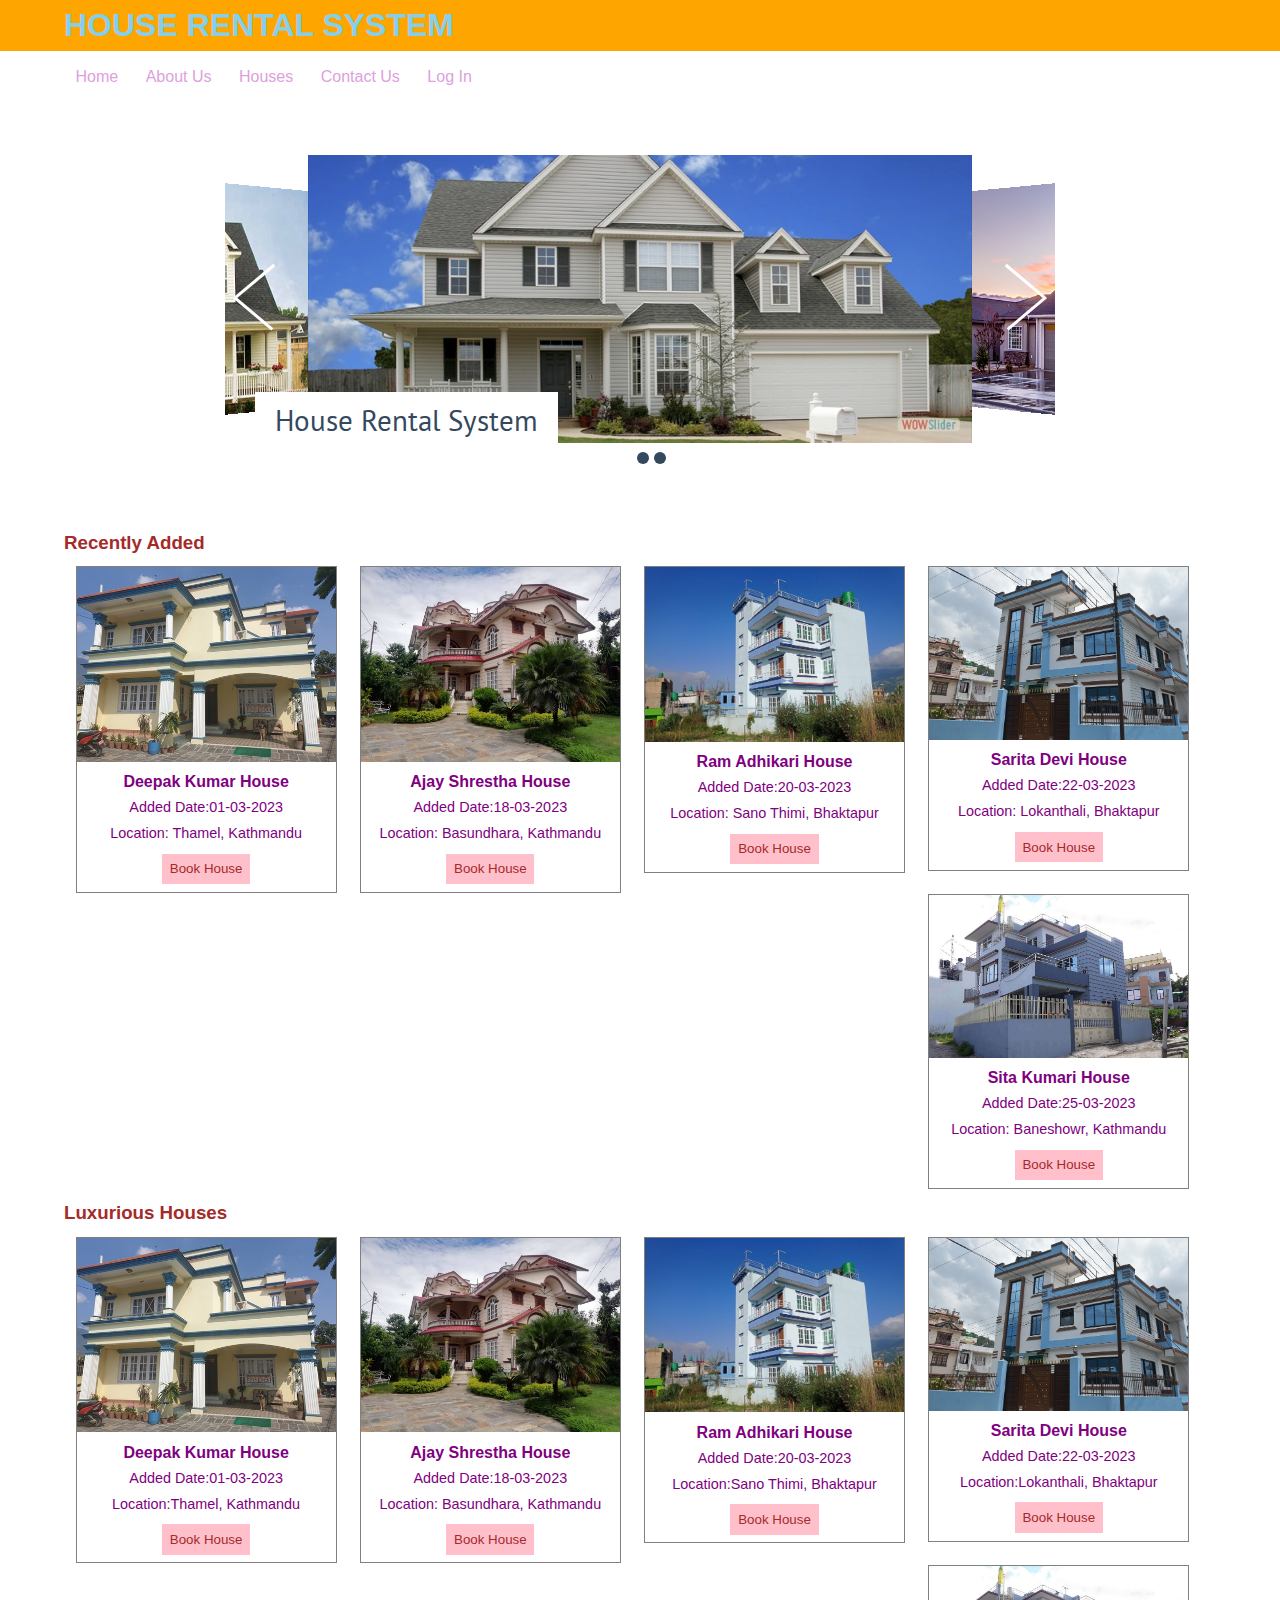
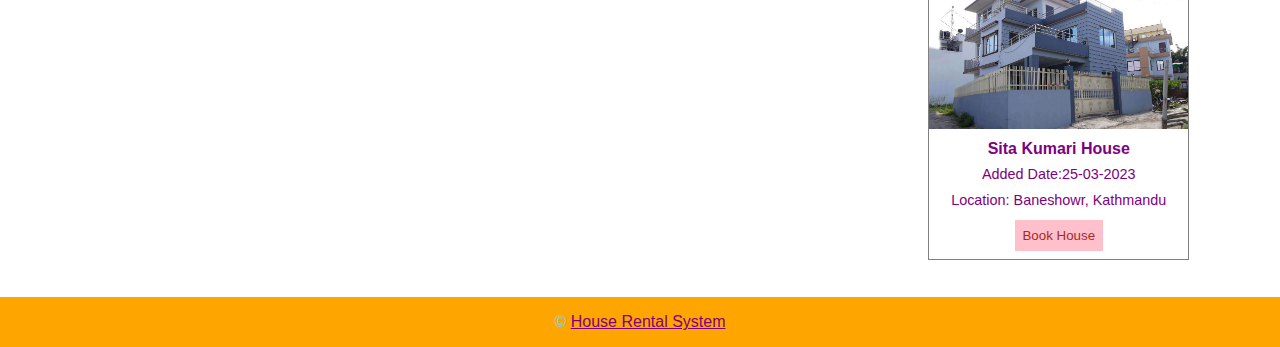
<file: index.html>
<!DOCTYPE html>
<html lang="en-US">
    <head>
        <meta charset="UTF-8" />
        <meta name="author" content="VIJAY THAPA" />
        <meta name="description" content="HOUSE RENTAL SYSTEM" />
        <meta name="keywords" content="Give Your Keywords for SEO" />
        
        <title>HOUSE RENTAL SYSTEM</title>
        <!--ADING CSS HERE-->
        <link rel="stylesheet" type="text/css" href="assets/css/style.css" />
        
        <!--Resource Files for Slider-->
        <!-- Start WOWSlider.com HEAD section -->
        <link rel="stylesheet" type="text/css" href="assets/slider/engine1/style.css" />
        <script type="text/javascript" src="assets/slider/engine1/jquery.js"></script>
        <!-- End WOWSlider.com HEAD section -->
    </head>
    
    <body>
        <!--Header Starts HERE-->
        <header class="header">
            <div class="wrapper">
                <h1>HOUSE RENTAL SYSTEM</h1>
            </div>
            
        </header>
        <!--Header Ends HERE-->
        
        <!--Menu Starts HERE-->
        <nav class="menu">
            <div class="wrapper">
                <ul>
                    <a href="index.html"><li>Home</li></a>
                    <a href="about.html"><li>About Us</li></a>
                    <a href="#"><li>Houses</li></a>
                    <a href="contact.html"><li>Contact Us</li></a>
                    <a href="login.html"><li>Log In</li></a>
                </ul>
            </div>
        </nav>
        <!--Menu Ends HERE-->
        
        <!--SLIDER STARTS HERE-->
        <div class="slider">
            <div class="wrapper">
                <!-- Start WOWSlider.com BODY section -->
                <div id="wowslider-container1">
                <div class="ws_images"><ul>
                		<li><img src="assets/slider/data1/images/house03.jpg" alt="House Rental System" title="House Rental System" id="wows1_0"/></li>
                		<li><a href="http://wowslider.net"><img src="assets/slider/data1/images/pexelsphoto186077.jpg" alt="jquery carousel" title="Luxury Houses for Rent" id="wows1_1"/></a></li>
                		<li><img src="assets/slider/data1/images/39f6e0639465c7e01eaa79e26ada2a48.jpg" alt="Rent Houses at Affordable Price" title="Rent Houses at Affordable Price" id="wows1_2"/></li>
                	</ul></div>
                	<div class="ws_bullets"><div>
                		<a href="#" title="House Rental System"><span><img src="assets/slider/data1/tooltips/house03.jpg" alt="House Rental System"/>1</span></a>
                		<a href="#" title="Luxury Houses for Rent"><span><img src="assets/slider/data1/tooltips/pexelsphoto186077.jpg" alt="Luxury Houses for Rent"/>2</span></a>
                		<a href="#" title="Rent Houses at Affordable Price"><span><img src="assets/slider/data1/tooltips/39f6e0639465c7e01eaa79e26ada2a48.jpg" alt="Rent Houses at Affordable Price"/>3</span></a>
                	</div></div>
                <div class="ws_shadow"></div>
                </div>	
                <script type="text/javascript" src="assets/slider/engine1/wowslider.js"></script>
                <script type="text/javascript" src="assets/slider/engine1/script.js"></script>
                <!-- End WOWSlider.com BODY section -->
            </div>
        </div>
        <!--SLIDER ENDS HERE-->
        
        <!--Main Body Starts HERE-->
        <div class="main">
            <div class="wrapper">
                <h3>Recently Added</h3>
                
                <!--Displaying Recently Added Houses in Boxes-->
                <div class="clearfix">
                    
                    <div class="houses">
                        <img src="images/house1.jpg" />
                        <span class="house-title">Deepak Kumar House</span><br />
                        <span class="house-added">Added Date:01-03-2023</span><br />
                        <span class="house-location">Location: Thamel, Kathmandu </span><br />
                        <a href="book.html">
                            <button type="button" class="btn-book" >Book House</button>
                        </a>
                    </div>
                    
                    <div class="houses">
                        <img src="images/house2.jpg" />
                        <span class="house-title">Ajay Shrestha House</span><br />
                        <span class="house-added">Added Date:18-03-2023</span><br />
                        <span class="house-location">Location: Basundhara, Kathmandu </span><br />
                        <button type="button" class="btn-book" >Book House</button>
                    </div>
                    
                    <div class="houses">
                        <img src="images/house3.jpg" />
                        <span class="house-title">Ram Adhikari House</span><br />
                        <span class="house-added">Added Date:20-03-2023</span><br />
                        <span class="house-location">Location: Sano Thimi, Bhaktapur </span><br />
                        <button type="button" class="btn-book" >Book House</button>
                    </div>
                    
                    <div class="houses">
                        <img src="images/house6.jpg" />
                        <span class="house-title">Sarita Devi House</span><br />
                        <span class="house-added">Added Date:22-03-2023</span><br />
                        <span class="house-location">Location: Lokanthali, Bhaktapur </span><br />
                        <button type="button" class="btn-book" >Book House</button>
                    </div>
                    <div class="houses">
                        <img src="images/house7.jpg" />
                        <span class="house-title"> Sita Kumari House</span><br />
                        <span class="house-added">Added Date:25-03-2023</span><br />
                        <span class="house-location">Location: Baneshowr, Kathmandu </span><br />
                        <button type="button" class="btn-book" >Book House</button>
                    </div>
                    
                </div>
                
                <h3>Luxurious Houses</h3>
                <!--Displaying Luxurious Houses in Boxes-->
                <div class="clearfix">
                    
                    <div class="houses">
                        <img src="images/house1.jpg" />
                        <span class="house-title">Deepak Kumar House</span><br />
                        <span class="house-added">Added Date:01-03-2023</span><br />
                        <span class="house-location">Location:Thamel, Kathmandu </span><br />
                        <button type="button" class="btn-book" >Book House</button>
                    </div>
                    
                    <div class="houses">
                        <img src="images/house2.jpg" />
                        <span class="house-title">Ajay Shrestha House</span><br />
                        <span class="house-added">Added Date:18-03-2023</span><br />
                        <span class="house-location">Location: Basundhara, Kathmandu</span><br />
                        <button type="button" class="btn-book" >Book House</button>
                    </div>
                    
                    
                    <div class="houses">
                        <img src="images/house3.jpg" />
                        <span class="house-title">Ram Adhikari House</span><br />
                        <span class="house-added">Added Date:20-03-2023</span><br />
                        <span class="house-location">Location:Sano Thimi, Bhaktapur </span><br />
                        <button type="button" class="btn-book" >Book House</button>
                    </div>
                    
                    <div class="houses">
                        <img src="images/house6.jpg" />
                        <span class="house-title">Sarita Devi House</span><br />
                        <span class="house-added">Added Date:22-03-2023</span><br />
                        <span class="house-location">Location:Lokanthali, Bhaktapur</span><br />
                        <button type="button" class="btn-book" >Book House</button>
                    </div>
                    <div class="houses">
                        <img src="images/house7.jpg" />
                        <span class="house-title">Sita Kumari House</span><br />
                        <span class="house-added">Added Date:25-03-2023</span><br />
                        <span class="house-location">Location: Baneshowr, Kathmandu  </span><br />
                        <button type="button" class="btn-book" >Book House</button>
                    </div>
                    
                </div>
            </div>
        </div>
        <!--Main Body Ends HERE-->
        
        <!--Footer Starts HERE-->
        <footer class="footer">
            <div class="wrapper">
                <p>&copy; <a href="#">House Rental System</a></p>
            </div>
        </footer>
        <!--Footer Ends HERE-->
    </body>
</html>
</file>
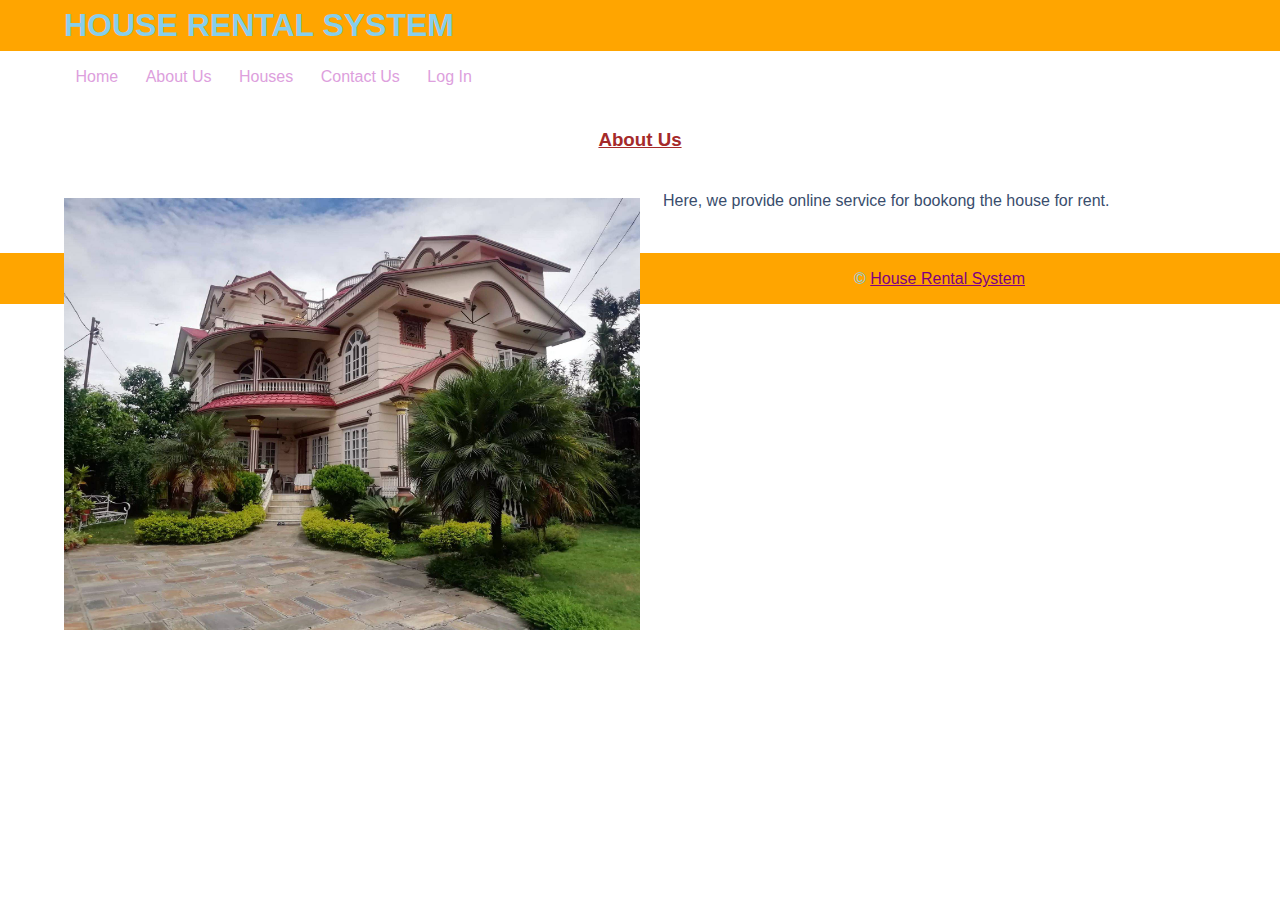
<file: about.html>
<!DOCTYPE html>
<html lang="en-US">
    <head>
        <meta charset="UTF-8" />
        <meta name="author" content="VIJAY THAPA" />
        <meta name="description" content="HOUSE RENTAL SYSTEM" />
        <meta name="keywords" content="Give Your Keywords for SEO" />
        
        <title>HOUSE RENTAL SYSTEM</title>
        <!--ADING CSS HERE-->
        <link rel="stylesheet" type="text/css" href="assets/css/style.css" />
    </head>
    
    <body>
        <!--Header Starts HERE-->
        <header class="header">
            <div class="wrapper">
                <h1>HOUSE RENTAL SYSTEM</h1>
            </div>
            
        </header>
        <!--Header Ends HERE-->
        
        <!--Menu Starts HERE-->
        <nav class="menu">
            <div class="wrapper">
                <ul>
                    <a href="index.html"><li>Home</li></a>
                    <a href="about.html"><li>About Us</li></a>
                    <a href="#"><li>Houses</li></a>
                    <a href="contact.html"><li>Contact Us</li></a>
                    <a href="login.html"><li>Log In</li></a>
                </ul>
            </div>
        </nav>
        <!--Menu Ends HERE-->
        
        <!--Main Body Starts HERE-->
        <div class="main">
            <div class="wrapper">
                <div class="book-house">
                    <h3>About Us</h3>
                    
                    <!--About Us Here-->
                    <img src="images/house2.jpg" />
                    <p>
                       Here, we provide online service for bookong the house for rent.
                    </p>
                </div>
                
                
            </div>
        </div>
        <!--Main Body Ends HERE-->
        
        <!--Footer Starts HERE-->
        <footer class="footer">
            <div class="wrapper">
                <p>&copy; <a href="#">House Rental System</a></p>
            </div>
        </footer>
        <!--Footer Ends HERE-->
    </body>
</html>
</file>
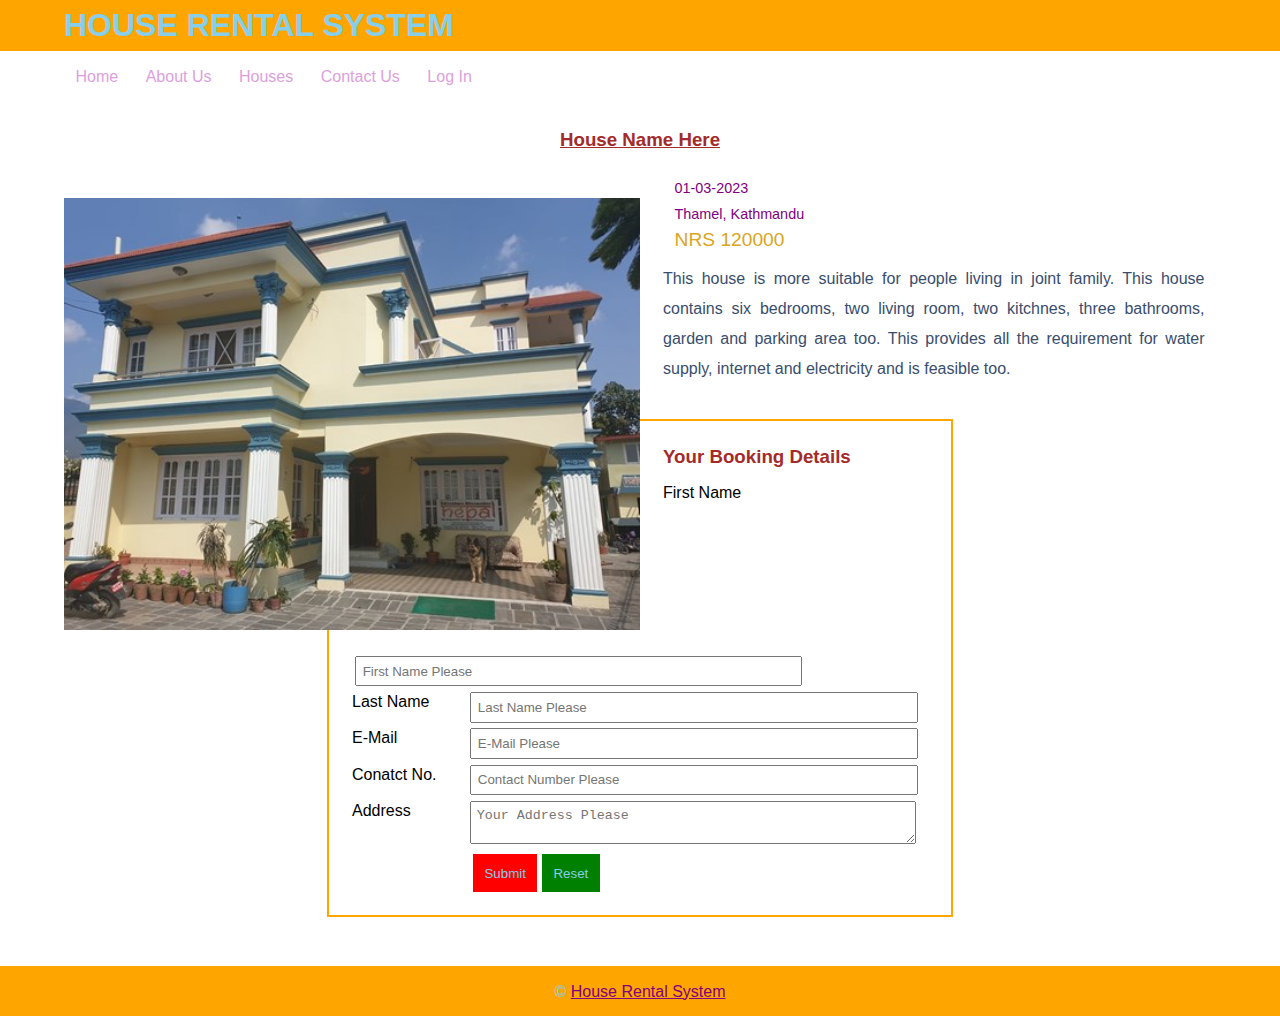
<file: book.html>
<!DOCTYPE html>
<html lang="en-US">
    <head>
        <meta charset="UTF-8" />
        <meta name="author" content="VIJAY THAPA" />
        <meta name="description" content="HOUSE RENTAL SYSTEM" />
        <meta name="keywords" content="Give Your Keywords for SEO" />
        
        <title>HOUSE RENTAL SYSTEM</title>
        <!--ADING CSS HERE-->
        <link rel="stylesheet" type="text/css" href="assets/css/style.css" />
    </head>
    
    <body>
        <!--Header Starts HERE-->
        <header class="header">
            <div class="wrapper">
                <h1>HOUSE RENTAL SYSTEM</h1>
            </div>
            
        </header>
        <!--Header Ends HERE-->
        
        <!--Menu Starts HERE-->
        <nav class="menu">
            <div class="wrapper">
                <ul>
                    <a href="index.html"><li>Home</li></a>
                    <a href="about.html"><li>About Us</li></a>
                    <a href="#"><li>Houses</li></a>
                    <a href="contact.html"><li>Contact Us</li></a>
                    <a href="login.html"><li>Log In</li></a>
                </ul>
            </div>
        </nav>
        <!--Menu Ends HERE-->
        
        <!--Main Body Starts HERE-->
        <div class="main">
            <div class="wrapper">
                <div class="book-house">
                    <h3>House Name Here</h3>
                    
                    <!--House Details Here-->
                    <img src="images/house1.jpg" />
                    <span class="house-added">01-03-2023</span><br />
                    <span class="house-location">Thamel, Kathmandu </span><br />
                    <span class="house-price">NRS 120000</span>
                    <p>
                        This house is more suitable for people living in joint family. This house contains six bedrooms, two living room, two kitchnes,
                        three bathrooms, garden and parking area too. This provides all the requirement for water supply, internet and electricity and 
                        is feasible too.

                    </p>
                </div>
                
                <!--Client Booking Detail Entry-->
                <div class="booking-details">
                    <h3>Your Booking Details</h3>
                    <form>
                        <span class="name">First Name</span>
                        <input type="text" name="first_name" placeholder="First Name Please" /><br />
                        
                        <span class="name">Last Name</span>
                        <input type="text" name="last_name" placeholder="Last Name Please" /><br />
                        
                        <span class="name">E-Mail</span>
                        <input type="email" name="email" placeholder="E-Mail Please" /><br />
                        
                        <span class="name">Conatct No.</span>
                        <input type="tel" name="contact" placeholder="Contact Number Please" /><br />
                        
                        <span class="name">Address</span> 
                        <textarea name="address" placeholder="Your Address Please"></textarea><br />
                        
                        <input type="submit" name="submit" placeholder="BOOK NOW" />
                        <input type="reset" name="reset" placeholder="RESET" />
                    </form>
                </div>
            </div>
        </div>
        <!--Main Body Ends HERE-->
        
        <!--Footer Starts HERE-->
        <footer class="footer">
            <div class="wrapper">
                <p>&copy; <a href="#">House Rental System</a></p>
            </div>
        </footer>
        <!--Footer Ends HERE-->
    </body>
</html>
</file>
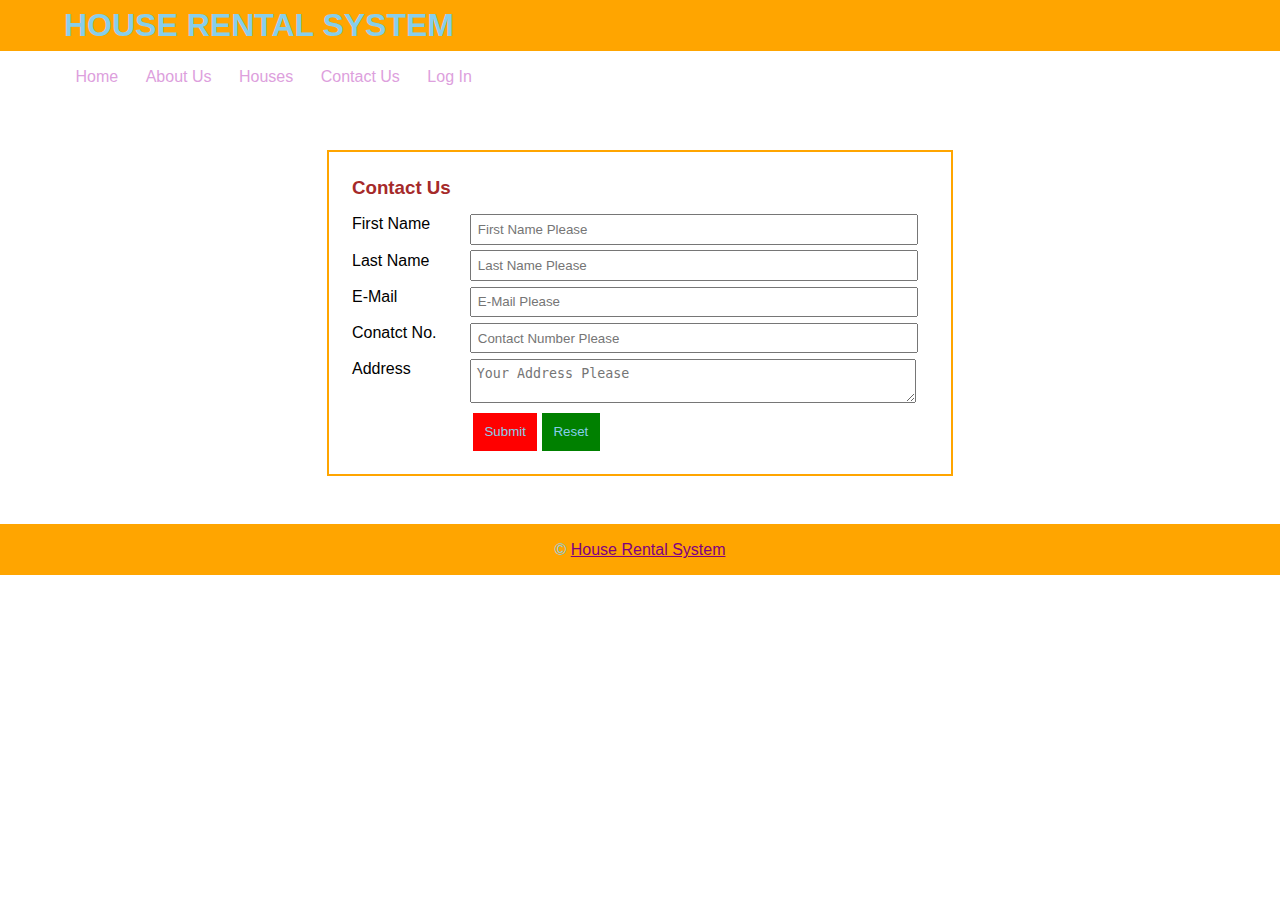
<file: contact.html>
<!DOCTYPE html>
<html lang="en-US">
    <head>
        <meta charset="UTF-8" />
        <meta name="author" content="VIJAY THAPA" />
        <meta name="description" content="HOUSE RENTAL SYSTEM" />
        <meta name="keywords" content="Give Your Keywords for SEO" />
        
        <title>HOUSE RENTAL SYSTEM</title>
        <!--ADING CSS HERE-->
        <link rel="stylesheet" type="text/css" href="assets/css/style.css" />
    </head>
    
    <body>
        <!--Header Starts HERE-->
        <header class="header">
            <div class="wrapper">
                <h1>HOUSE RENTAL SYSTEM</h1>
            </div>
            
        </header>
        <!--Header Ends HERE-->
        
        <!--Menu Starts HERE-->
        <nav class="menu">
            <div class="wrapper">
                <ul>
                    <a href="index.html"><li>Home</li></a>
                    <a href="about.html"><li>About Us</li></a>
                    <a href="#"><li>Houses</li></a>
                    <a href="contact.html"><li>Contact Us</li></a>
                    <a href="login.html"><li>Log In</li></a>
                </ul>
            </div>
        </nav>
        <!--Menu Ends HERE-->
        
        <!--Main Body Starts HERE-->
        <div class="main">
            <div class="wrapper">
                
                
                <!--Contact Detail Entry-->
                <div class="booking-details">
                    <h3>Contact Us</h3>
                    <form>
                        <span class="name">First Name</span>
                        <input type="text" name="first_name" placeholder="First Name Please" /><br />
                        
                        <span class="name">Last Name</span>
                        <input type="text" name="last_name" placeholder="Last Name Please" /><br />
                        
                        <span class="name">E-Mail</span>
                        <input type="email" name="email" placeholder="E-Mail Please" /><br />
                        
                        <span class="name">Conatct No.</span>
                        <input type="tel" name="contact" placeholder="Contact Number Please" /><br />
                        
                        <span class="name">Address</span> 
                        <textarea name="address" placeholder="Your Address Please"></textarea><br />
                        
                        <input type="submit" name="submit" placeholder="SEND" />
                        <input type="reset" name="reset" placeholder="RESET" />
                    </form>
                </div>
            </div>
        </div>
        <!--Main Body Ends HERE-->
        
        <!--Footer Starts HERE-->
        <footer class="footer">
            <div class="wrapper">
                <p>&copy; <a href="#">House Rental System</a></p>
            </div>
        </footer>
        <!--Footer Ends HERE-->
    </body>
</html>
</file>
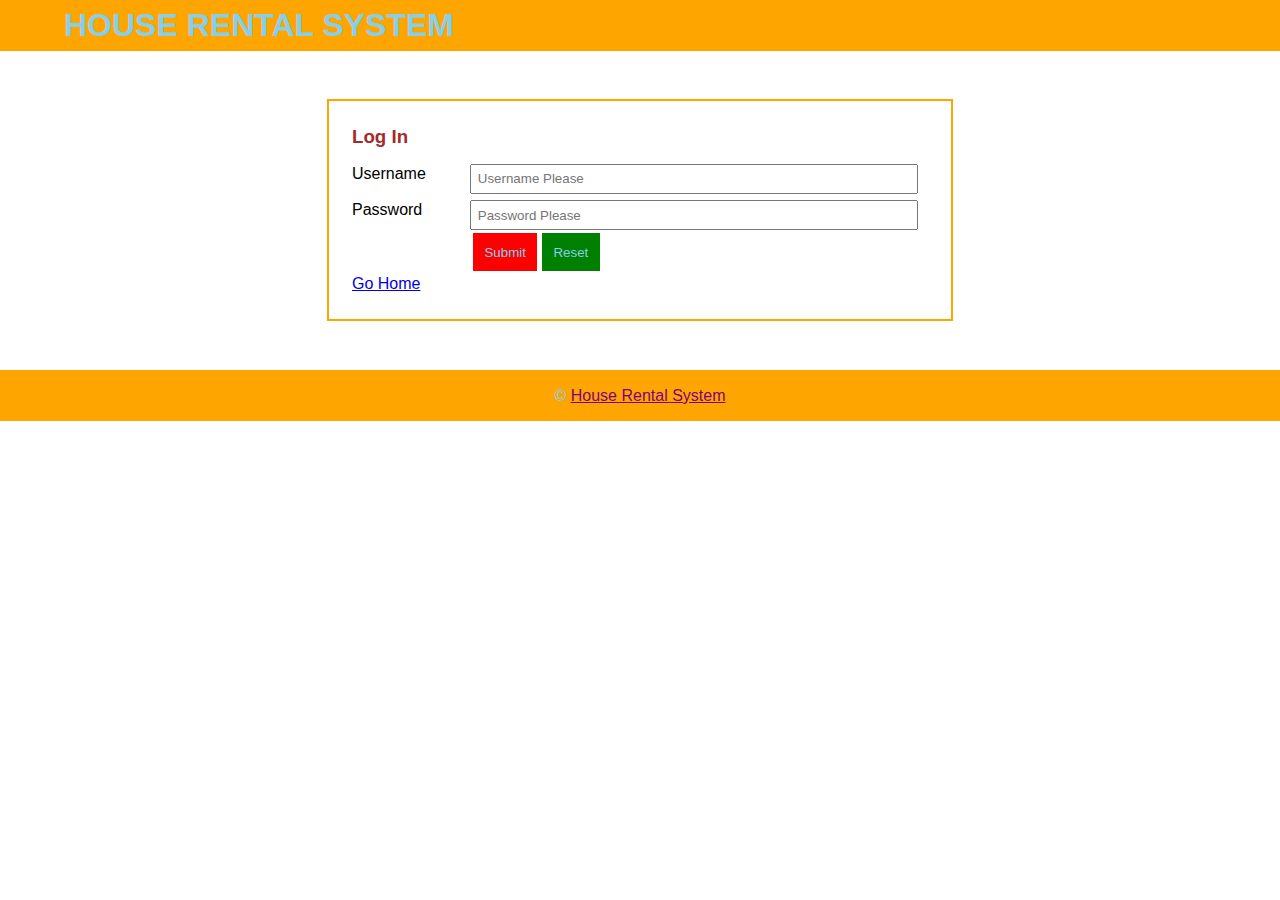
<file: login.html>
<!DOCTYPE html>
<html lang="en-US">
    <head>
        <meta charset="UTF-8" />
        <meta name="author" content="VIJAY THAPA" />
        <meta name="description" content="HOUSE RENTAL SYSTEM" />
        <meta name="keywords" content="Give Your Keywords for SEO" />
        
        <title>HOUSE RENTAL SYSTEM</title>
        <!--ADING CSS HERE-->
        <link rel="stylesheet" type="text/css" href="assets/css/style.css" />
    </head>
    
    <body>
        <!--Header Starts HERE-->
        <header class="header">
            <div class="wrapper">
                <h1>HOUSE RENTAL SYSTEM</h1>
            </div>
            
        </header>
        <!--Header Ends HERE-->
        
        
        
        <!--Main Body Starts HERE-->
        <div class="main">
            <div class="wrapper">
                
                
                <!--Contact Detail Entry-->
                <div class="booking-details">
                    <h3>Log In</h3>
                    <form>
                        <span class="name">Username</span>
                        <input type="text" name="username" placeholder="Username Please" required="true" /><br />
                        
                        <span class="name">Password</span>
                        <input type="password" name="password" placeholder="Password Please" required="true" /><br />
                        
                        <input type="submit" name="submit" placeholder="LOG IN" />
                        <input type="reset" name="reset" placeholder="RESET" /><br />
                        <a href="index.html">Go Home</a>
                    </form>
                </div>
            </div>
        </div>
        <!--Main Body Ends HERE-->
        
        <!--Footer Starts HERE-->
        <footer class="footer">
            <div class="wrapper">
                <p>&copy; <a href="#">House Rental System</a></p>
            </div>
        </footer>
        <!--Footer Ends HERE-->
    </body>
</html>
</file>
<file: assets/css/style.css>
*{
    margin: 0 0;
    padding: 0 0;
}
body{
    font-family: arial,sans-seriff;
    line-height: 25px;
}

.wrapper{
    width: 90%;
    margin: 0 auto;
    padding: 1% 1%;
}
.clearfix:after {
   content: " ";
   visibility: hidden;
   display: block;
   height: 0;
   clear: both;
}
/*CSS for Header*/
.header{
    background-color: orange;
    color: skyblue;
}

/*CSS for MEnu*/
.menu ul{
    list-style-type: none;
}
.menu ul a{
    color: plum;
    text-decoration: none;
    padding: 1%;
}
.menu ul a:hover{
    background-color:  orange;
    color: skyblue;
}
.menu ul a li{
    display: inline;
}



/*CSS for Main Body*/
.main{
    margin: 1% 0;
}
.main h3{
    color: brown;
}
.houses{
    width: 22.5%;
    border: 1px solid grey;
    margin: 1%;
    float: left;
    text-align: center;
}
.houses:hover{
    box-shadow: 0 0 3px 3px silver;
}
.houses img{
    width: 100%;
}
.houses .house-title{
    font-weight: bold;
    color:  purple;
    padding: 1%;
}
.house-price{
    font-size: 120%;
    color: goldenrod;
    padding: 1%;
}
.house-added,.house-location{
    font-weight: lighter;
    font-size: 90%;
    color:   purple;
    padding: 1%;
}
.houses .btn-book{
    padding: 3%;
    margin: 3%;
    background-color: pink;
    color: brown;
    border: none;
}
.houses .btn-book:hover{
    background-color:  orange;
}
.book-house img{
    width: 50%;
    float: left;
    margin: 2% 2% 2% 0;
}
.book-house h3{
    text-align: center;
    margin-bottom: 2%;
    text-decoration: underline;
}
.book-house p{
    text-align: justify;
    padding: 1%;
    line-height: 30px;
    color: #394d6d;
}
.main .booking-details{
    width: 50%;
    margin: 0 auto;
    border: 2px solid  orange;
    padding: 2%;
    margin: 2% auto;
}
.main .booking-details h3{
    margin-bottom: 2%;
}
.main .booking-details .name{
    width: 20%;
    float: left;
}
.main .booking-details input[type='text'],.main .booking-details input[type='email'],
.main .booking-details input[type='tel'],.main .booking-details input[type='password'],
.main .booking-details textarea{
    padding: 1%;
    margin: 0.5%;
    width: 75%;
}
.main .booking-details input[type='submit']
{
    padding: 2%;
    background-color: red;
    color: skyblue;
    border: none;
    margin-left: 21%;
}
.main .booking-details input[type='submit']:hover{
    box-shadow: 0 0 3px 2px grey;
}
.main .booking-details input[type='reset']:hover{
    box-shadow: 0 0 3px 2px grey;
}
.main .booking-details input[type='reset']
{
    padding: 2%;
    background-color: green;
    color: skyblue;
    border: none;
}

/*CSS for Footer*/
.footer{
    background-color:  orange;
    color: skyblue;
}
.footer p{
    text-align: center;
}
.footer p a{
    color: purple;
}
.footer p a:hover{
    text-decoration: none;
}
</file>
<file: assets/slider/engine1/style.css>
/*
 *	generated by WOW Slider 8.7
 *	template Stream
 */
@import url(https://fonts.googleapis.com/css?family=PT+Sans&subset=latin,latin-ext);
#wowslider-container1 { 
	display: table;
	zoom: 1; 
	position: relative;
	width: 100%;
	max-width: 830px;
	max-height:360px;
	margin:5px auto 12.5px;
	z-index:90;
	text-align:left; /* reset align=center */
	font-size: 10px;
	text-shadow: none; /* fix some user styles */

	/* reset box-sizing (to boostrap friendly) */
	-webkit-box-sizing: content-box;
	-moz-box-sizing: content-box;
	box-sizing: content-box; 
}
* html #wowslider-container1{ width:830px }
#wowslider-container1 .ws_images ul{
	position:relative;
	width: 10000%; 
	height:100%;
	left:0;
	list-style:none;
	margin:0;
	padding:0;
	border-spacing:0;
	overflow: visible;
	/*table-layout:fixed;*/
}
#wowslider-container1 .ws_images ul li{
	position: relative;
	width:1%;
	height:100%;
	line-height:0; /*opera*/
	overflow: hidden;
	float:left;
	/*font-size:0;*/
	padding:0 0 0 0 !important;
	margin:0 0 0 0 !important;
}

#wowslider-container1 .ws_images{
	position: relative;
	left:0;
	top:0;
	height:100%;
	max-height:360px;
	max-width: 830px;
	vertical-align: top;
	border:none;
	overflow: hidden;
}
#wowslider-container1 .ws_images ul a{
	width:100%;
	height:100%;
	max-height:360px;
	display:block;
	color:transparent;
}
#wowslider-container1 img{
	max-width: none !important;
}
#wowslider-container1 .ws_images .ws_list img,
#wowslider-container1 .ws_images > div > img{
	width:100%;
	border:none 0;
	max-width: none;
	padding:0;
	margin:0;
}
#wowslider-container1 .ws_images > div > img {
	max-height:360px;
}

#wowslider-container1 .ws_images iframe {
	position: absolute;
	z-index: -1;
}

#wowslider-container1 .ws-title > div {
	display: inline-block !important;
}

#wowslider-container1 a{ 
	text-decoration: none; 
	outline: none; 
	border: none; 
}

#wowslider-container1  .ws_bullets { 
	float: left;
	position:absolute;
	z-index:70;
}
#wowslider-container1  .ws_bullets div{
	position:relative;
	float:left;
	font-size: 0px;
}
/* compatibility with Joomla styles */
#wowslider-container1  .ws_bullets a {
	line-height: 0;
}

#wowslider-container1  .ws_script{
	display:none;
}
#wowslider-container1 sound, 
#wowslider-container1 object{
	position:absolute;
}

/* prevent some of users reset styles */
#wowslider-container1 .ws_effect {
	position: static;
	width: 100%;
	height: 100%;
}

#wowslider-container1 .ws_photoItem {
	border: 2em solid #fff;
	margin-left: -2em;
	margin-top: -2em;
}
#wowslider-container1 .ws_cube_side {
	background: #A6A5A9;
}


#wowslider-container1.ws_gestures {
	cursor: -webkit-grab;
	cursor: -moz-grab;
	cursor: url("[data-uri]"), move;
}
#wowslider-container1.ws_gestures.ws_grabbing {
	cursor: -webkit-grabbing;
	cursor: -moz-grabbing;
	cursor: url("[data-uri]"), move;
}

/* hide controls when video start play */
#wowslider-container1.ws_video_playing .ws_bullets,
#wowslider-container1.ws_video_playing .ws_fullscreen,
#wowslider-container1.ws_video_playing .ws_next,
#wowslider-container1.ws_video_playing .ws_prev {
	display: none;
}


/* youtube/vimeo buttons */
#wowslider-container1 .ws_video_btn {
	position: absolute;
	display: none;
	cursor: pointer;
	top: 0;
	left: 0;
	width: 100%;
	height: 100%;
	z-index: 55;
}
#wowslider-container1 .ws_video_btn.ws_youtube,
#wowslider-container1 .ws_video_btn.ws_vimeo {
	display: block;
}
#wowslider-container1 .ws_video_btn div {
	position: absolute;
	background-image: url(./playvideo.png);
	background-size: 200%;
	top: 50%;
	left: 50%;
	width: 7em;
	height: 5em;
	margin-left: -3.5em;
	margin-top: -2.5em;
}
#wowslider-container1 .ws_video_btn.ws_youtube div {
	background-position: 0 0;
}
#wowslider-container1 .ws_video_btn.ws_youtube:hover div {
	background-position: 100% 0;
}
#wowslider-container1 .ws_video_btn.ws_vimeo div {
	background-position: 0 100%;
}
#wowslider-container1 .ws_video_btn.ws_vimeo:hover div {
	background-position: 100% 100%;
}

#wowslider-container1 .ws_playpause.ws_hide {
	display: none !important;
}
#wowslider-container1  .ws_bullets { 
	padding: 15px 0; 
}
#wowslider-container1 .ws_bullets a { 
	width:12px;
	height:12px;
	border-radius: 50%;
	background: #34495E;
	float: left; 
	text-indent: -4000px; 
	position:relative;
	margin-left:5px;
	color:transparent;
}
#wowslider-container1 .ws_bullets a.ws_selbull{
	background: #ffffff;
	color:#ffffff;
}
#wowslider-container1 a.ws_next, #wowslider-container1 a.ws_prev {
	position: absolute;
	top: 50%;
	height: 7em;
	margin-top: -3.5em;
	width: 5em;
	z-index: 60;
}
#wowslider-container1 a.ws_next{
	right:0;
}

#wowslider-container1 a.ws_next span i:after,
#wowslider-container1 a.ws_next span b:after,
#wowslider-container1 a.ws_next span i:before,
#wowslider-container1 a.ws_next span b:before,
#wowslider-container1 a.ws_prev span i:after,
#wowslider-container1 a.ws_prev span b:after,
#wowslider-container1 a.ws_prev span i:before,
#wowslider-container1 a.ws_prev span b:before{
	content: '';
	position: absolute;
	width: 100%;
	height: .3em;
	background: #ffffff;
	top: 3.2em;
	-webkit-transition: .3s all ease-in-out;
	transition: .3s all ease-in-out;

	/* Fix  */
	-webkit-backface-visibility: hidden;
	backface-visibility: hidden;
	outline: 1px solid transparent;
}
#wowslider-container1 a.ws_next span b:after,
#wowslider-container1 a.ws_next span b:before,
#wowslider-container1 a.ws_prev span b:after,
#wowslider-container1 a.ws_prev span b:before{
	background: #34495E;
	width: 0;
}
#wowslider-container1 a.ws_next span i:after,
#wowslider-container1 a.ws_next span b:after,
#wowslider-container1 a.ws_prev span i:after,
#wowslider-container1 a.ws_prev span b:after{
	-webkit-transform: rotate(40deg);
	-ms-transform: rotate(40deg);
	transform: rotate(40deg);
}
#wowslider-container1 a.ws_next span i:before,
#wowslider-container1 a.ws_next span b:before,
#wowslider-container1 a.ws_prev span i:before,
#wowslider-container1 a.ws_prev span b:before{
	-webkit-transform: rotate(-40deg);
	-ms-transform: rotate(-40deg);
	transform: rotate(-40deg);
}

#wowslider-container1 a.ws_prev span i:after,
#wowslider-container1 a.ws_prev span i:before,
#wowslider-container1 a.ws_prev span b:after,
#wowslider-container1 a.ws_prev span b:before{
	-webkit-transform-origin: 0 0;
	-ms-transform-origin: 0 0;
	transform-origin: 0 0;
	left: 1em;
}
#wowslider-container1 a.ws_next span i:after,
#wowslider-container1 a.ws_next span i:before,
#wowslider-container1 a.ws_next span b:after,
#wowslider-container1 a.ws_next span b:before{
	-webkit-transform-origin: 100% 0;
	-ms-transform-origin: 100% 0;
	transform-origin: 100% 0;
	right: 1em;
}

#wowslider-container1 a.ws_next:hover span i:before,
#wowslider-container1 a.ws_next:hover span b:before,
#wowslider-container1 a.ws_prev:hover span i:before,
#wowslider-container1 a.ws_prev:hover span b:before{
	-webkit-transform: rotate(-30deg);
	-ms-transform: rotate(-30deg);
	transform: rotate(-30deg);
}
#wowslider-container1 a.ws_next:hover span i:after,
#wowslider-container1 a.ws_next:hover span b:after,
#wowslider-container1 a.ws_prev:hover span i:after,
#wowslider-container1 a.ws_prev:hover span b:after{
	-webkit-transform: rotate(30deg);
	-ms-transform: rotate(30deg);
	transform: rotate(30deg);
}
#wowslider-container1 a.ws_prev:hover span b:after,
#wowslider-container1 a.ws_prev:hover span b:before,
#wowslider-container1 a.ws_next:hover span b:after,
#wowslider-container1 a.ws_next:hover span b:before{
	width:100%;
}

/*playpause*/
#wowslider-container1 .ws_playpause {
    position: absolute;
    width: 3em;
    height: 2em;
    top: 1.5em;
    left: 0.5em;
    z-index: 59;
}

#wowslider-container1 .ws_pause span i, #wowslider-container1 .ws_pause span b{
	position: absolute;
  	width: 0.2em;
  	height: 2em;
  	background: #ffffff;
	-webkit-transition: background 300ms ease-in-out;
	transition: background 300ms ease-in-out;
}

#wowslider-container1 .ws_pause span i{
	left: 1.4em;
}

#wowslider-container1 .ws_pause span b{
	left: 2.1em;
}


#wowslider-container1 .ws_play span{
	border: solid transparent;
	position: absolute;
  	pointer-events: none;
	border-left-color: #ffffff;
	border-width: 10px;
	top: 0;
	left: 1.4em;
	-webkit-transition:  border-left-color 300ms ease-in-out;
	transition:  border-left-color 300ms ease-in-out;
}

#wowslider-container1 .ws_pause:hover span i, #wowslider-container1 .ws_pause:hover span b{
	background: #34495E;
}
#wowslider-container1 .ws_play:hover span{
	border-left-color: #34495E;
}
/* bottom center */
#wowslider-container1  .ws_bullets {
    bottom: 0px;
	left:50%;
}
#wowslider-container1  .ws_bullets div{
	left:-50%;
}
#wowslider-container1 .ws_bulframe span {
	visibility: visible;
	opacity: 1;
	position: absolute;
	width: 0;
	height: 0;
	border-left: 5px solid transparent;
	border-right: 5px solid transparent;
	border-top: 5px solid #ffffff;
	bottom: -5px;
	margin-left: -5px;
	left: 50%;
}#wowslider-container1 .ws-title{
	position: absolute;
	font: 1.8em 'PT Sans', sans-serif;	
	margin-right:10em;
	z-index: 50;
    color: #34495E;
	background: none;
	padding: 30px;
	bottom: 0px;
	top: auto;
	opacity: 1;
}
#wowslider-container1 .ws-title div,#wowslider-container1 .ws-title span{
	display:inline-block;
	background-color:#ffffff;
}
#wowslider-container1 .ws-title div{
	display:block;
	margin-top:0.5em;
	font-size: 0.8em;
	line-height: 1.15em;
	padding: 5px 20px;
}
#wowslider-container1 .ws-title span{
	font-size: 1.6em;
	padding: 10px 20px;
}#wowslider-container1 .ws_images > ul{
	animation: wsBasic 12s infinite;
	-moz-animation: wsBasic 12s infinite;
	-webkit-animation: wsBasic 12s infinite;
}
@keyframes wsBasic{0%{left:-0%} 16.67%{left:-0%} 33.33%{left:-100%} 50%{left:-100%} 66.67%{left:-200%} 83.33%{left:-200%} }
@-moz-keyframes wsBasic{0%{left:-0%} 16.67%{left:-0%} 33.33%{left:-100%} 50%{left:-100%} 66.67%{left:-200%} 83.33%{left:-200%} }
@-webkit-keyframes wsBasic{0%{left:-0%} 16.67%{left:-0%} 33.33%{left:-100%} 50%{left:-100%} 66.67%{left:-200%} 83.33%{left:-200%} }


* html #wowslider-container1 .ws_shadow{/*ie6*/
	background:none;
	filter:progid:DXImageTransform.Microsoft.AlphaImageLoader( src='engine1//bg.png', sizingMethod='scale');
}
*+html #wowslider-container1 .ws_shadow{/*ie7*/
	background:none;
	filter:progid:DXImageTransform.Microsoft.AlphaImageLoader( src='engine1//bg.png', sizingMethod='scale');
}
#wowslider-container1 .ws_bullets  a img{
	text-indent:0;
	display:block;
	bottom:15px;
	left:-55px;
	visibility:hidden;
	position:absolute;
    border: 5px solid #FFFFFF;
	max-width:none;
}
#wowslider-container1 .ws_bullets a:hover img{
	visibility:visible;
}

#wowslider-container1 .ws_bulframe div div{
	height:48px;
	overflow:visible;
	position:relative;
}
#wowslider-container1 .ws_bulframe div {
	left:0;
	overflow:hidden;
	position:relative;
	width:110px;
	background-color:#FFFFFF;
}
#wowslider-container1  .ws_bullets .ws_bulframe{
	display:none;
	bottom:18px;
	margin-left:6px;
	overflow:visible;
	position:absolute;
	cursor:pointer;
    border: 0px solid #FFFFFF;
}#wowslider-container1 .ws_bulframe div div{
	height: auto;
}

@media all and (max-width:760px) {
	#wowslider-container1 .ws_fullscreen {
		display: block;
	}
}
@media all and (max-width:400px){
	#wowslider-container1 .ws_controls,
	#wowslider-container1 .ws_bullets,
	#wowslider-container1 .ws_thumbs{
		display: none
	}
}
</file>
